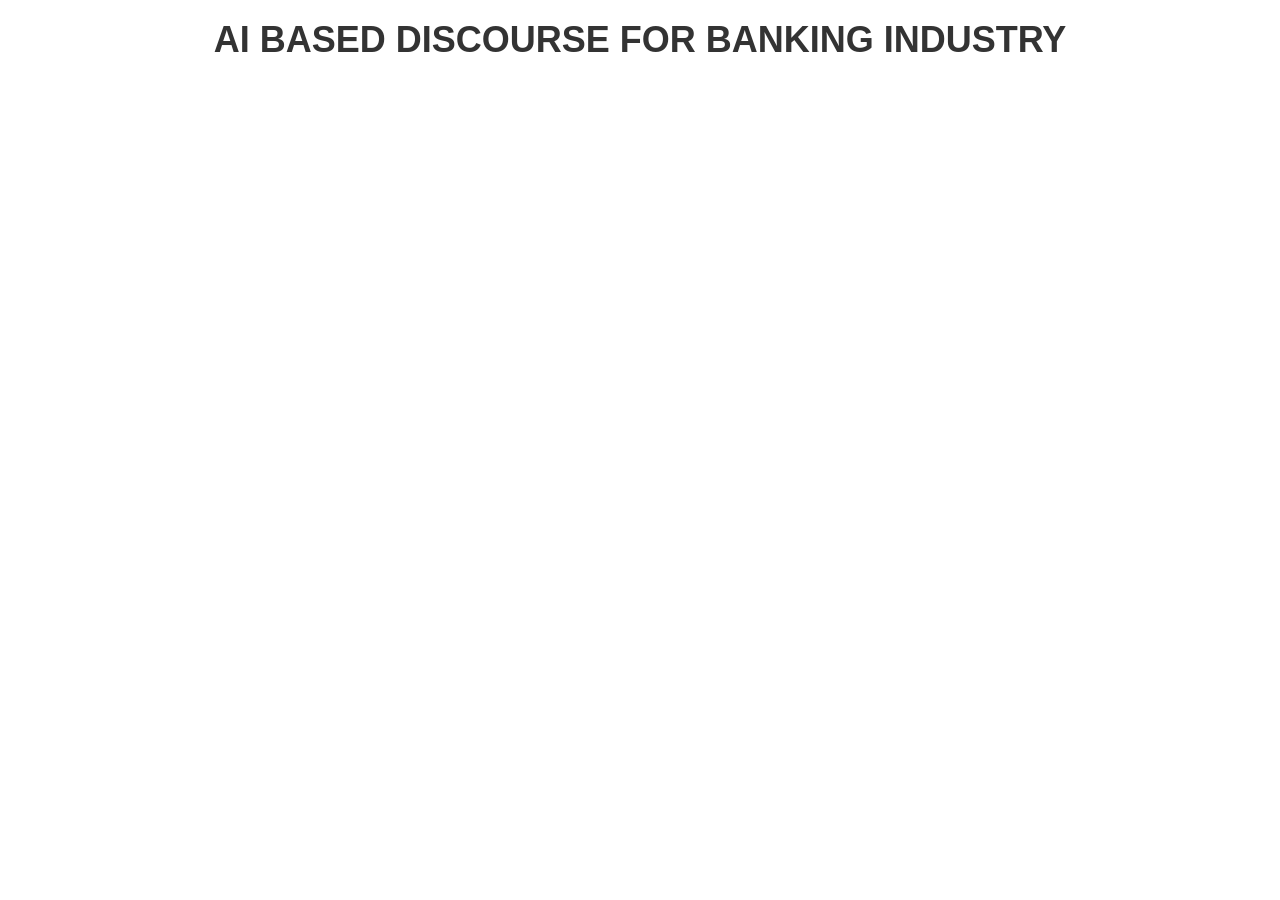
<file: Creating Skill & Intergate with Flask Web Page/HTML Code/Chatbot.html>
<html>
<head>
<meta charset="UTF-8">
<title>Output</title>
<link rel="stylesheet"
href="https://maxcdn.bootstrapcdn.com/bootstrap/3.4.1/css/bootstrap.min.css". >
<style>
body
{

background-image:url("https://www.chetu.com/img/banking/online-banking/sliderbg/online-banking-banner.jpg");
background-size:cover;
}
</style>
</head>
<body>
    <h1><b><center>AI BASED DISCOURSE FOR BANKING INDUSTRY</center></b></h1>
    <script>
        window.watsonAssistantChatOptions = {
          integrationID: "db404437-2b4b-403b-af99-3550dc8f7e23", // The ID of this integration.
          region: "au-syd", // The region your integration is hosted in.
          serviceInstanceID: "a7b88ace-17fe-4c21-8e96-9cdab0e20df1", // The ID of your service instance.
          onLoad: function(instance) { instance.render(); }
        };
        setTimeout(function(){
          const t=document.createElement('script');
          t.src="https://web-chat.global.assistant.watson.appdomain.cloud/versions/" + (window.watsonAssistantChatOptions.clientVersion || 'latest') + "/WatsonAssistantChatEntry.js";
          document.head.appendChild(t);
        });
      </script>
      
</body>
</html>
</file>
